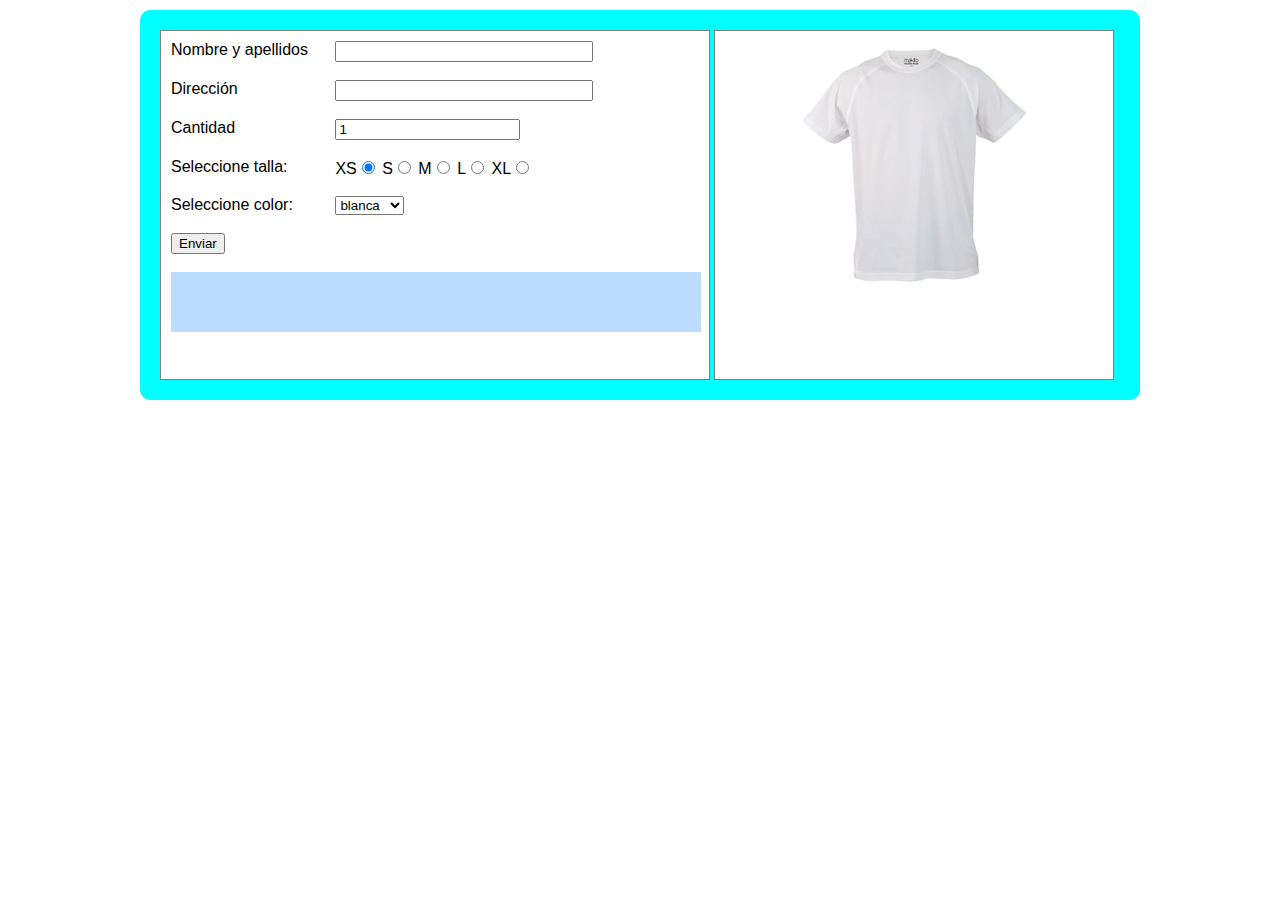
<file: Ejercicio_formulario_camisetas/index.html>
<!DOCTYPE html>
<html>
<head>
	<title></title>
	<meta charset="UTF-8">
    <link rel="stylesheet" type="text/css" href="css/page.css" type="text/css" />
	<script type="text/javascript" src="js/script.js" defer></script>
</head>
<body>
    <div class='contenedor'>
        <section>
            <div class='info1'>
                <form name='formulario'>
                    <label>Nombre y apellidos</label>
                    <input type='text' id='nombre'><br><br>
                    <label>Dirección</label>
                    <input type='text' id='direccion'><br><br>
                    <label>Cantidad</label>
                    <input type='number' id='cantidad' value='1' min='1'><br><br>
                    <label>Seleccione talla:</label>
                    XS<input type='radio' name='talla' checked value='XS'>
                    S<input type='radio' name='talla' value='S'>
                    M<input type='radio' name='talla' value='M'>
                    L<input type='radio' name='talla' value='L'>
                    XL<input type='radio' name='talla' value='XL'><br><br> 
                    <label>Seleccione color:</label>
                    <select id='color'>
                        <option>blanca</option>
                        <option>amarilla</option>
                        <option>naranja</option>
                        <option>roja</option>
                        <option>verde</option>
                        <option>azul</option>
                        <option>negra</option>
                    </select><br><br> 
                    <input type='button' id='enviar' value='Enviar'><br><br>
                    <div id='resumen'></div>
                </form>
            </div>
            <div class='info2'>   
                <img id='camiseta' src='img/camiseta_blanca.png'>
            </div>
        </section>
    </div>
</body>
</html>
</file>
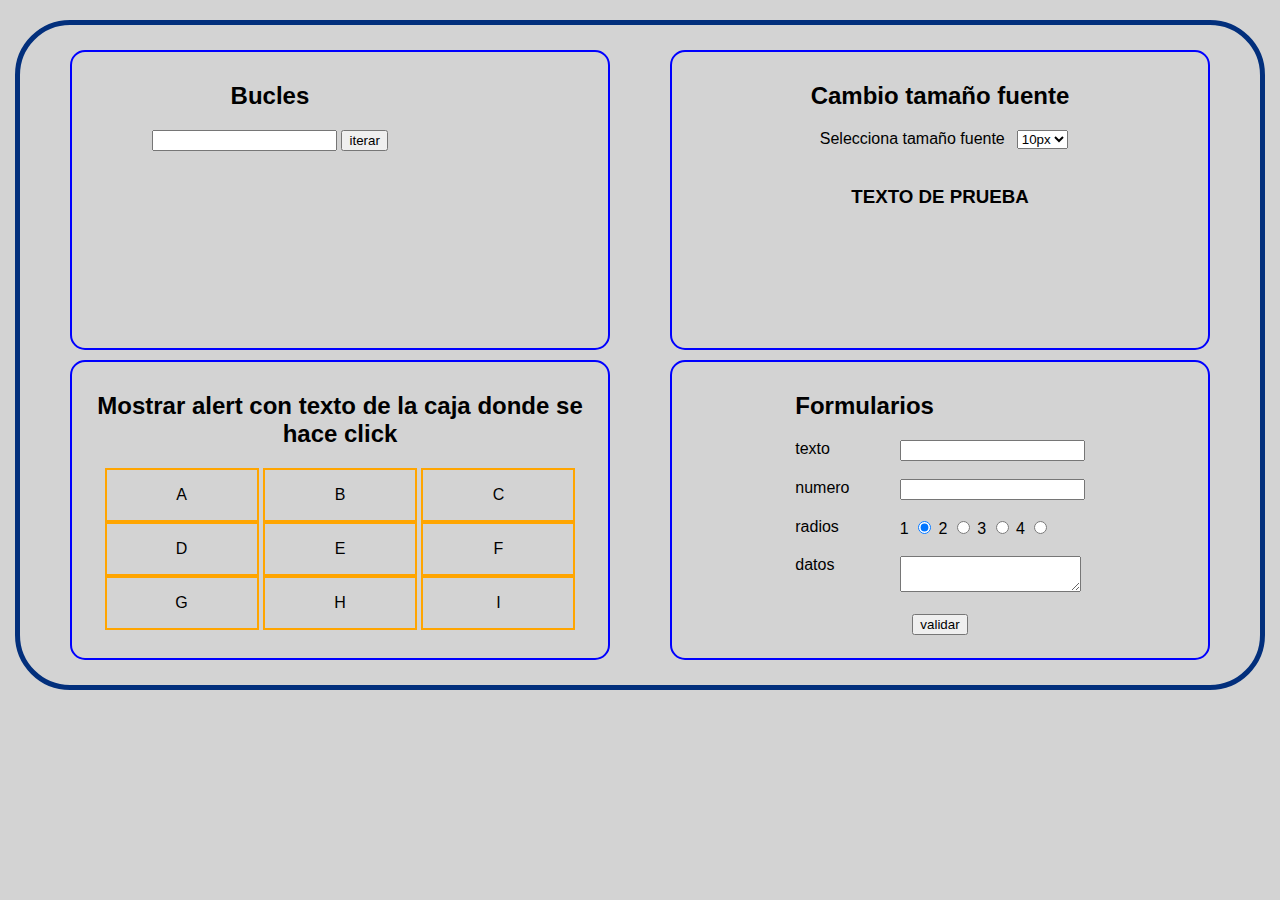
<file: Ejercicios_varios/index.html>
<!doctype html>
<html>
<head>
	<meta charset="utf-8"/>
	<title>javascript</title>	
	<link rel="stylesheet" type="text/css" href="css/estilos.css">
	<script type="text/javascript" src="js/javascript_AF.js" defer></script>

</head>
<body>
	<div class='contenedor'>
		<article id='a1'>
			<div>
				<h2>Bucles</h2>
				<input type='number' id='iteracion'>
				<input type='button' id='iterar' value='iterar'>
			</div>
			<div id='resultado'></div>
		</article>
		<article id='a2'>
			<div>
				<h2>Cambio tamaño fuente</h2>
				<label>Selecciona tamaño fuente</label>
				<select id='fuente'>
					<option>10px</option>
					<option>15px</option>
					<option>20px</option>
					<option>25px</option>
				</select><br><br>
				<h3 id='titulo'>TEXTO DE PRUEBA</h3>
			</div>
		</article>
		<article id='a3'>
			<h2>Mostrar alert con texto de la caja donde se hace click</h2>
			<div>A</div>
			<div>B</div>
			<div>C</div>
			<div>D</div>
			<div>E</div>
			<div>F</div>
			<div>G</div>
			<div>H</div>
			<div>I</div>
		</article>
		<article id='a4'>
			<div>
				<h2>Formularios</h2>
				<label>texto</label>
				<input type='text' id='texto' required><br><br>
				<label>numero</label>
				<input type='text' id='numero' required><br><br>
				<label>radios</label>
				<span>1 </span><input type='radio' name='radio' value='1' checked>
				<span>2 </span><input type='radio' name='radio' value='2'>
				<span>3 </span><input type='radio' name='radio' value='3'>
				<span>4 </span><input type='radio' name='radio' value='4'><br><br>
				<label>datos</label>
				<textarea id='datos'></textarea><br>
				<br>
				<center><input type='button' id='validar' value='validar'></center>
			</div>
		</article>
	</div>
</body>
</html>
</file>
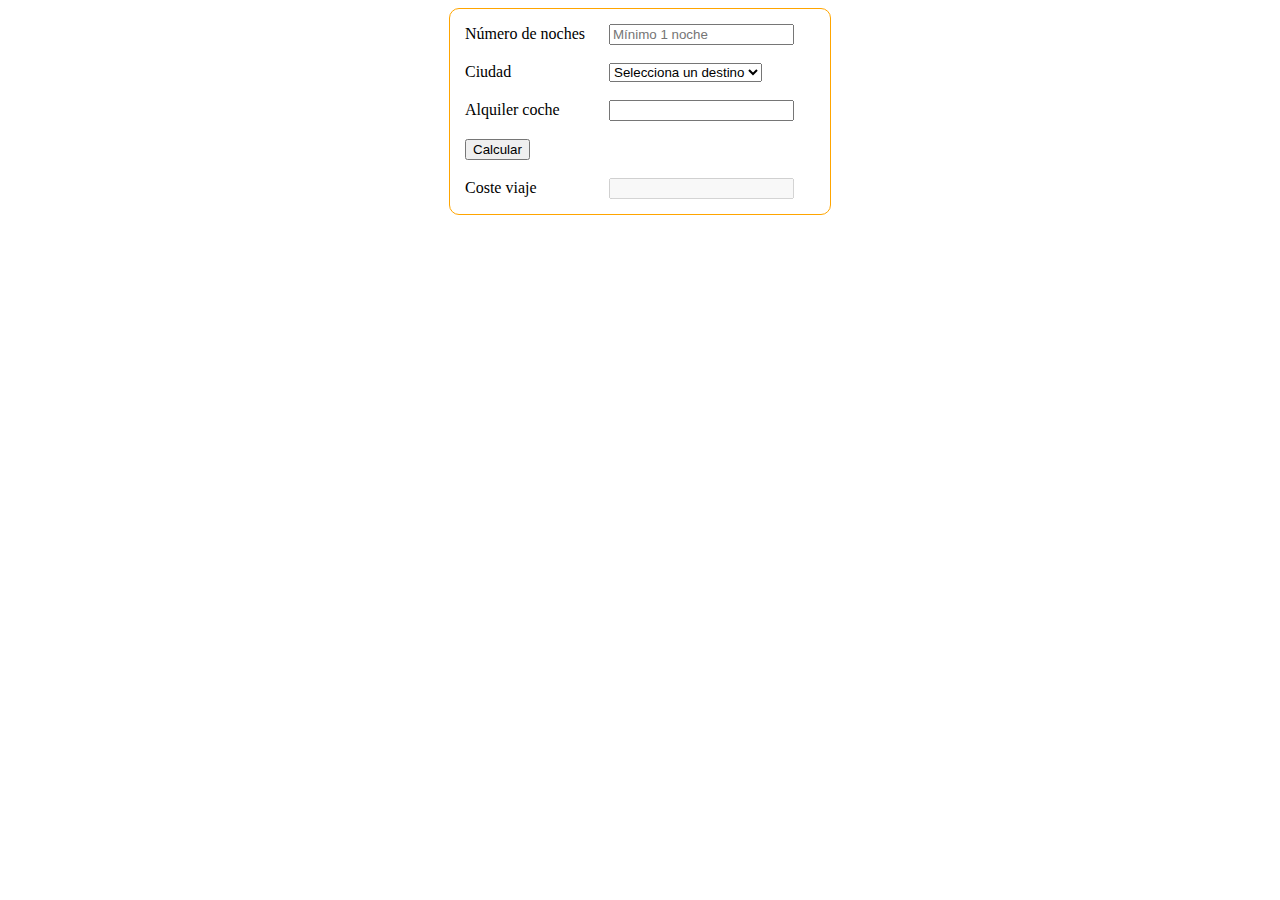
<file: ejercicio_coste_hotel_con_formulario.html>
<!DOCTYPE html>
<html lang='es'>
<head>
	<meta charset='UTF-8'>
	<title>Coste hotel</title>
	<style type="text/css">
		label {
			display: inline-block;
			width: 140px;
		}

		form {
			border: 1px solid orange;
			border-radius: 10px;
			width: 350px;
			margin:auto;
			padding: 15px;
		}
	</style>
	<script>
        //declarar variables globales y constantes
        const PRECIO_NOCHE = 60
        const PRECIO_COCHE = 40
        const DESC_COCHE_7DIAS = 50
        const DESC_COCHE_3DIAS = 20

        //DEFINICION DE FUNCIONES
        //-----------------------
        
        //definir función coste del hotel
        function costeHotel(n) {
            //calcular precio hotel y devolverlo fuera de la función
            return PRECIO_NOCHE * n
        }
            
        //definir función coste del avión
        function costeAvion(ciudad) {
            //evaluar ciudad (en minúsculas) para asignar el precio correcto y devolverlo fuera de la función
            switch (ciudad.toLowerCase()) {
                case 'paris':
                case 'parís':
                    return 180 //salimos de la función y devolvemos el valor 180
                case 'londres':
                    return 120
                case 'boston':
                    return 600
                default: 
                    //si la ciudad no existe mostrar una alerta de error
                    alert('Ciudad no válida')
                    return 0
            }       
        }

        //definir función coste del coche
        function costeCoche(coche) {
            //calcular el precio de alquiler del coche
            var precio = coche * PRECIO_COCHE

            //calcular el descuento a aplicar y devolver el precio fuera de la función
            if (coche >= 7) {
                precio -= DESC_COCHE_7DIAS //precio = precio - 50
            } else if (coche >= 3) {
                precio -= DESC_COCHE_3DIAS
            }

            return precio
        }

        //definir función coste total del viaje
        function costeViaje() {
			//desactivar el envio al servidor
			event.preventDefault()

			//buscar los valores en el formulario
			var noches = document.querySelector('#noches').value
			var ciudad = document.querySelector('#ciudad').value
			var coche = document.querySelector('#coche').value

			//validaciones previas
			//validar noches informado y mayor que 0
			//  required         min='1'
			if (noches == '' || noches <= 0) {
				alert('Número de noches debe ser 1 como mínimo')
				return //salir de la función
			}

			//validar ciudad seleccionada
			if (ciudad == '00') {
				alert('Se debe seleccionar un destino')
				return
			}

			//validar dias no negativos y que no sea superior al número de dias de hotel
			//    min='0'
			if (coche < 0) {
				alert('Días de alquiler no puede tener valor negativo')
				return
			}

			if (coche > noches) {
				alert('Dias de alquiler no puede ser superior a dias de estancia en el hotel')
				return
			}

			//calcular el precio total del viaje
            var precioViaje = costeHotel(noches) + costeAvion(ciudad) + costeCoche(coche)

			//enviar el precio total al formulario
			document.querySelector('#total').value = precioViaje
        }

    </script>
</head>
<body>
	<main>
		<form onsubmit="costeViaje()">
			<label>Número de noches</label>
			<input type='number' min='1' id='noches' required placeholder="Mínimo 1 noche">
			<br><br>
			<label>Ciudad</label>
			<select id='ciudad'>
				<option disabled selected value="00">Selecciona un destino</option>
				<option>París</option>
				<option>Londres</option>
				<option>Boston</option>
			</select>
			<br><br>
			<label>Alquiler coche</label>
			<input type='number' min='0' id='coche'>
			<br><br>
			<input type='submit' value='Calcular'>
			<br><br>
			<label>Coste viaje</label>
			<input type='text' disabled id='total'>
		</form>
	</main>
</body>
</html>
</file>
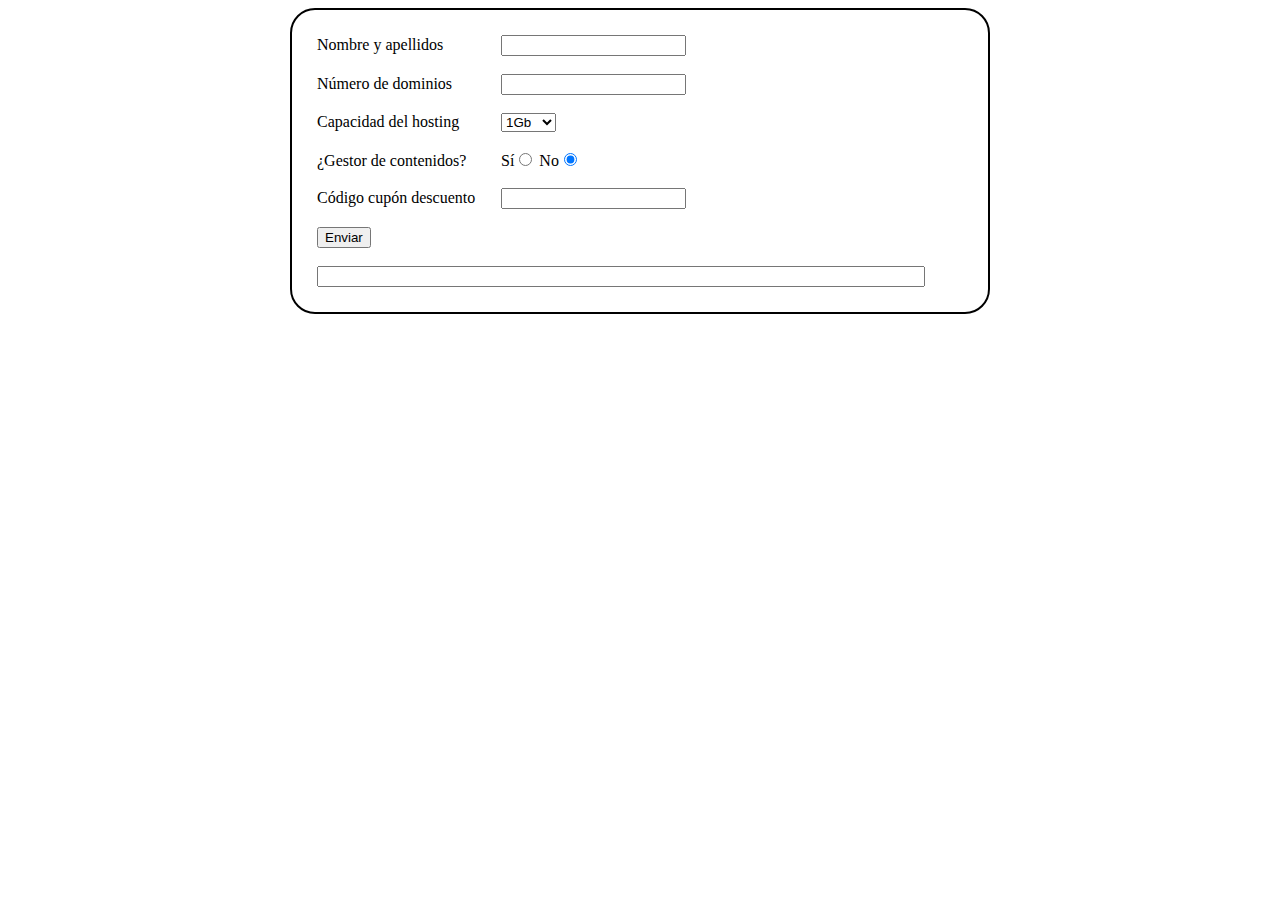
<file: AC 02/actividad2.html>
<!DOCTYPE html>
<html>
<head>
	<title></title>
	<meta charset="UTF-8">
	<link rel="stylesheet" type="text/css" href="css/estilos.css">
	<script type="text/javascript" src='js/script.js' defer></script>
</head>
<body>
	<main>
		<form name='formulario'>
			<label>Nombre y apellidos</label>
			<input type='text' id='nombre'><br><br>
			<label>Número de dominios</label>
			<input type='number' id='dominios'><br><br>
			<label>Capacidad del hosting</label>
			<select id="hosting">
				<option value="1Gb">1Gb</option>
				<option value="2Gb">2Gb</otpion>
				<option value="4Gb">4Gb</option>
				<option value="8Gb">8Gb</option>
				<option value="16Gb">16Gb</option>
			</select><br><br>
			<label>¿Gestor de contenidos?</label>
			Sí<input type="radio" name="gestor" value="si">
			No<input type="radio" name="gestor" value="no" checked><br><br>
			<label>Código cupón descuento</label>
			<input type="text" id="cupon"></br><br>
			<input type="button" id="boton" Value="Enviar"><br><br>
			<input type="text" id="resultado">
		</form>
	</main>
</body>
</html>
</file>
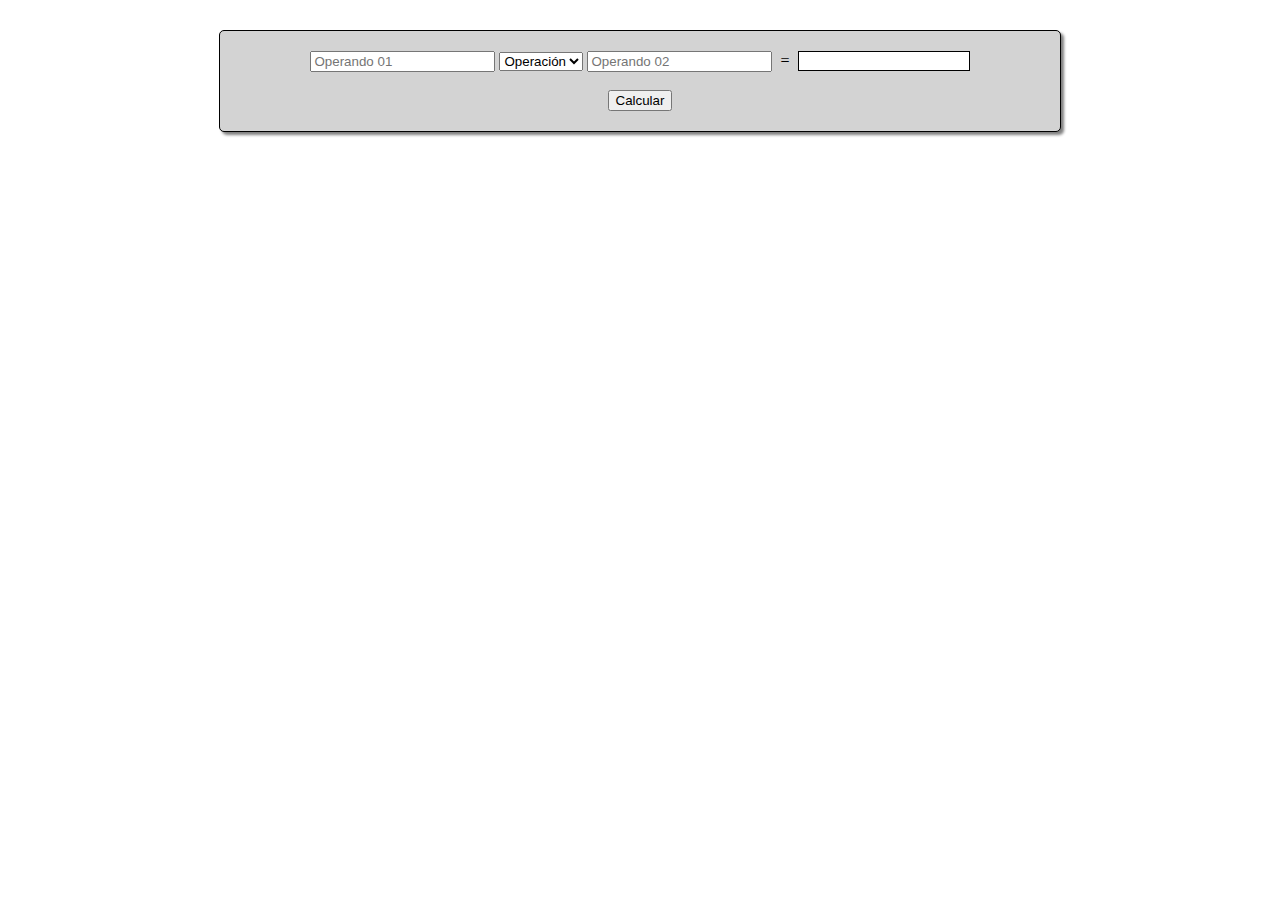
<file: Calculadora/calculadora.html>
<!DOCTYPE html>
<html>
<head>
	<title>Calculadora</title>
	<meta charset="UTF-8">
	<style type="text/css">
		main {
			width: 800px; border: 1px solid black; padding: 20px; margin: 30px auto; text-align: center; background-color: lightgray; border-radius: 5px; box-shadow: 3px 3px 3px grey;
		}
		div#resultado {
			display: inline-block; background: white; padding: 1px 2px; border: 1px solid black; width: 166px; vertical-align: top;
		}
		.error {
			background: yellow;
		}
	</style>
	<script type="text/javascript" src="calculadora.js" defer></script>
</head>
<body>
	<main>
	<!-- calculadora -->
		<form name="calculator">
			<input type="number" id="operando1" placeholder="Operando 01" required>
			<select id="operacion">
				<option disabled selected>Operación</option>
				<option>+</otpion>
				<option>-</option>
				<option>*</option>
				<option>/</option>
			</select>
			<input type="number" id="operando2" placeholder="Operando 02" required>
			&nbsp=&nbsp
			<div id="resultado"><p></p></div></br></br>
			<input type="button" value="Calcular" onclick="Calcular()">
		</form>
	</main>
</body>
</html>
</file>
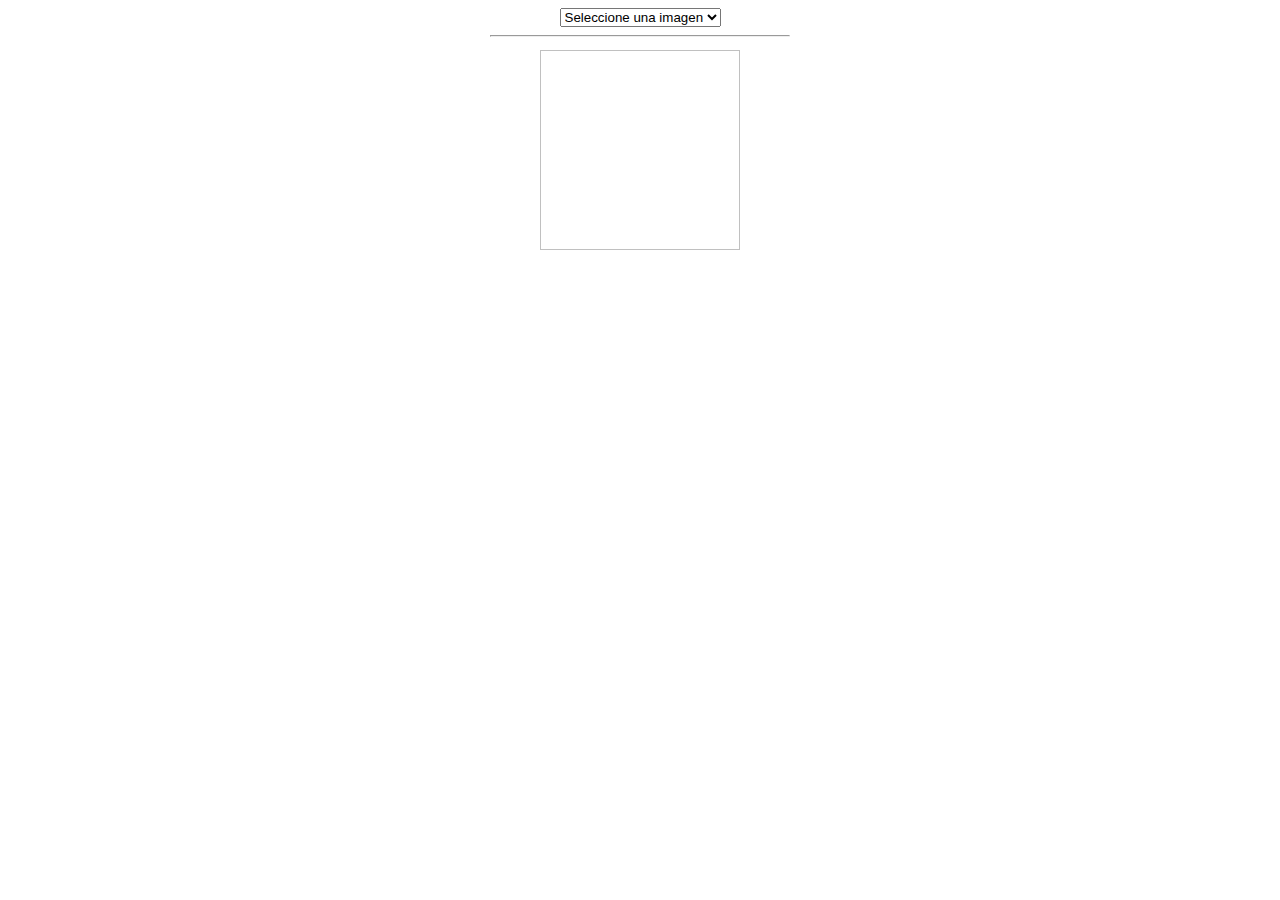
<file: Ejercicio_select_dinamica/ejercicio_select_imagenes.html>
<!DOCTYPE html>
<html lang="en">
<head>
    <meta charset="UTF-8">
    <title>Document</title>
    <style>
        main {width: 300px; margin:auto; text-align: center;}
        img {width: 200px; height: 200px; margin: 5px}
    </style>
    <script src="js/script_select.js" defer></script>
</head>
<body>
    <main>
        <form>
            <select id="imagenes" onchange="mostrarImagen()">
                <option value="00" disabled selected>Seleccione una imagen</option>
            </select>
        </form>
        <hr>
        <div id="imagen"><img></div>
    </main>
</body>
</html>
</file>
<file: Ejercicio_formulario_camisetas/css/page.css>
body {
            font-family: arial;
        }

        div.contenedor {
            margin: auto;
            width: 1000px;
        }

        section {
            width: 1000px;
            background-color: cyan;
            border-radius: 10px;
            box-sizing:border-box;
            padding: 20px;
            margin-top: 10px;
        }

        div.info1 {
            width: 550px;
			height:350px;
            margin: auto;
            display: inline-block;
            vertical-align: top;
			border:1px solid grey;
			padding:10px;
            box-sizing:border-box;
            background-color: white;
        }

        div.info2 {
            width: 400px;
            height:350px;
            margin: auto;
            display: inline-block;
            vertical-align: top;
            border:1px solid grey;
            padding:10px;
            box-sizing:border-box;
            background-color: white;
            text-align: center;
        }

        label {
            width: 160px;
            display: inline-block;
            vertical-align: top;
        }

        input[type='text'] {
            width: 250px;
        }

        div#resumen {
            width: 510px;
            height: 40px;
            background-color: #BBDCFF;
            padding: 10px;
        }

        table, td {
            border: 1px solid blue;
        }

        td {
            padding:3px;
        }

        td:not(.borrar) {
            width: 100px;
        }

        td.borrar {
            font-weight: bold;
            font-family: arial;
            color:red;
            cursor:pointer;
        }
        .error {
            background-color: lightgoldenrodyellow;
        }
</file>
<file: Ejercicios_varios/css/estilos.css>
* {
	font-family: arial;
}
body {
	margin:0px;
	background-color:lightgrey;
}
.contenedor {
	margin: 20px auto;
	width: 1200px;
	border: 5px solid #022F7C;
	border-radius:55px;
	padding:20px;
	display: flex;
	flex-wrap: wrap;
	justify-content: space-around;
}
article {
	border:2px solid blue;
	border-radius:15px;
	height: 300px;
	width: 45%;
	margin: 5px auto;
	padding:10px;
	box-sizing: border-box;
	display: flex;
	justify-content: space-around;
	text-align: center;
}
table, td {border: 1px solid blue}
label {width:100px; display: inline-block;	vertical-align: top}
#a4 div {text-align: left;}

#a2 label {
	width: 200px;
	display: inline-block;
}

#a3 {display: block;}
#a3 div {
	width: 150px; height: 50px; border: 2px solid orange; display: inline-flex; justify-content: center; align-items: center;
}
</file>
<file: AC 02/css/estilos.css>
main {
	width: 700px;
	padding: 25px;
	margin: 5px auto auto auto;
	box-sizing: border-box;	
	text-align: left;
	border: 2px solid black;
	border-radius: 25px;
}
div.resultado {
	height: 150px;
	color: green;
	box-sizing: border-box;
	background-color: pink;
	font-size: 5em;
	padding: 20px;
}
label {
	width: 180px;
	display: inline-block;
}
#resultado {
	width: 600px;
}
.error{
	background: yellow;
}
</file>
